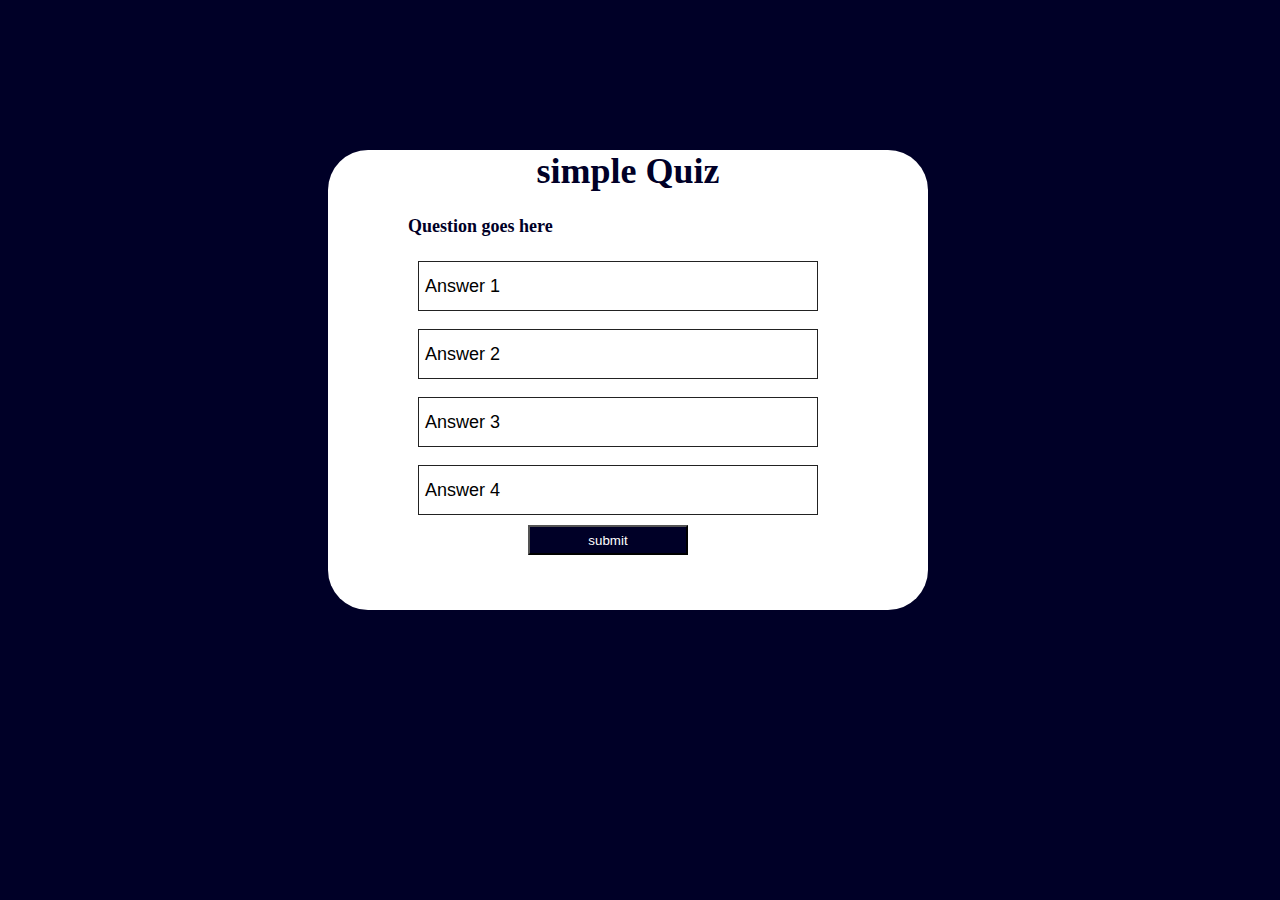
<file: quiz/index.html>
<!DOCTYPE html>
<html lang="en">
<head>
    <meta charset="UTF-8">
    <meta name="viewport" content="width=device-width, initial-scale=1.0">
    <title>Quiz</title>
    <link rel="stylesheet" href="index.css">
</head>
<body>
   <form class="formi">
    <div class="app">
    <h1>simple Quiz</h1>
</div>
    <div class="Quiz">
        <h4 id="question"> Question goes here</h4>
    </div>
        <div id="answer-button">
        <button class="but">Answer 1</button>
        <br>
        <br>  
        <button class="but">Answer 2</button>
        <br>  <br>  
        <button class="but">Answer 3</button>
        <br>  <br> 
        <button class="but">Answer 4</button>
   
</div>
<button class="butt">submit</button>
   </form>
   <script src="index.js"></script>
    
</body>
</html>
</file>
<file: quiz/index.css>
body
{
    background-color: rgb(0, 0, 39);
}
.formi{
    background-color: white;
    width: 600px;
    height: 460px;
   border-radius: 40px;
   margin-left: 320px;
   margin-top: 150px;
}
.but{
    width: 400px;
    background-color: white;
    font-size: large;
    margin-left: 90px;
    text-align: left;
    font-weight: 500;
    border: 1px solid #222;
    height: 50px;
}
.app{
    color:rgb(0, 0, 39) ;
    text-align: center;
    font-size: large;

}
.but:hover{
    color: white;
    background-color: black;
}
.Quiz{
    color:rgb(0, 0, 39) ;
    font-size: large;
    margin-left: 80px;
}
.butt{
   background-color:rgb(0, 0, 39) ;
   color: white;
   margin-left: 200px;
   margin-top: 10px;
   width: 160px;
   height: 30px;
}
</file>
